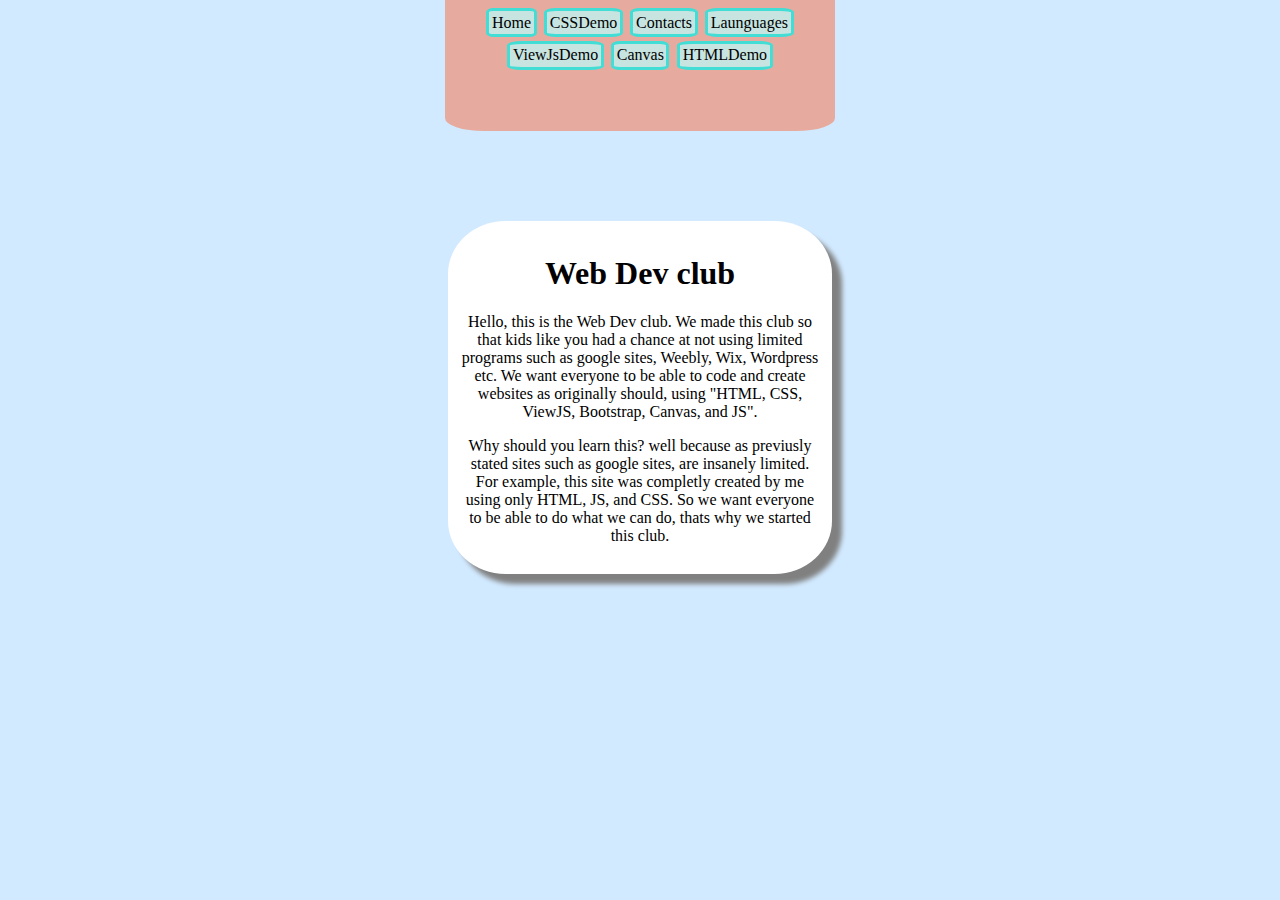
<file: index.html>
<!DOCTYPE html>
<html>
    <head>
        <title>Home</title>
        <link rel="stylesheet" href="style.css">
        <script src="script.js"></script>
        <link rel="icon" href="titleIcon.png">
    </head>
    <body>
        <div class="container">
            <div id="leftsidebar">
            </div>
            <div class="buttons">
                <a class="button" class="current" href="index.html">Home</a>
                <a class="button" href="CSSDemo.html">CSSDemo</a>
                <a class="button" href="contacts.html">Contacts</a>
                <a class="button" href="launguages.html">Launguages</a>
                <a class="button" href="viewjsdemo.html">ViewJsDemo</a>
                <a class="button" href="canvas.html">Canvas</a>
                <a class="button" href="HTMLDemo.html">HTMLDemo</a>
            </div>
            <div id="rightsidebar">
            </div>
        </div>
        <br>
        <br>
        <br>
        <br>
        <br>
        <div class="textScreen">
            <h1>
                Web Dev club
            </h1>
            <p>
                Hello, this is the Web Dev club. We made this club so that kids like you had a chance at not using 
                limited programs such as google sites, Weebly, Wix, Wordpress etc. We want everyone to be able to
                code and create websites as originally should, using "HTML, CSS, ViewJS, Bootstrap, Canvas, and JS".
            </p>
            <p>
                Why should you learn this? well because as previusly stated sites such as google sites, are insanely
                limited. For example, this site was completly created by me using only HTML, JS, and CSS. So we want everyone
                to be able to do what we can do, thats why we started this club.
            </p>
        </div>
    </body>
</html>
</file>
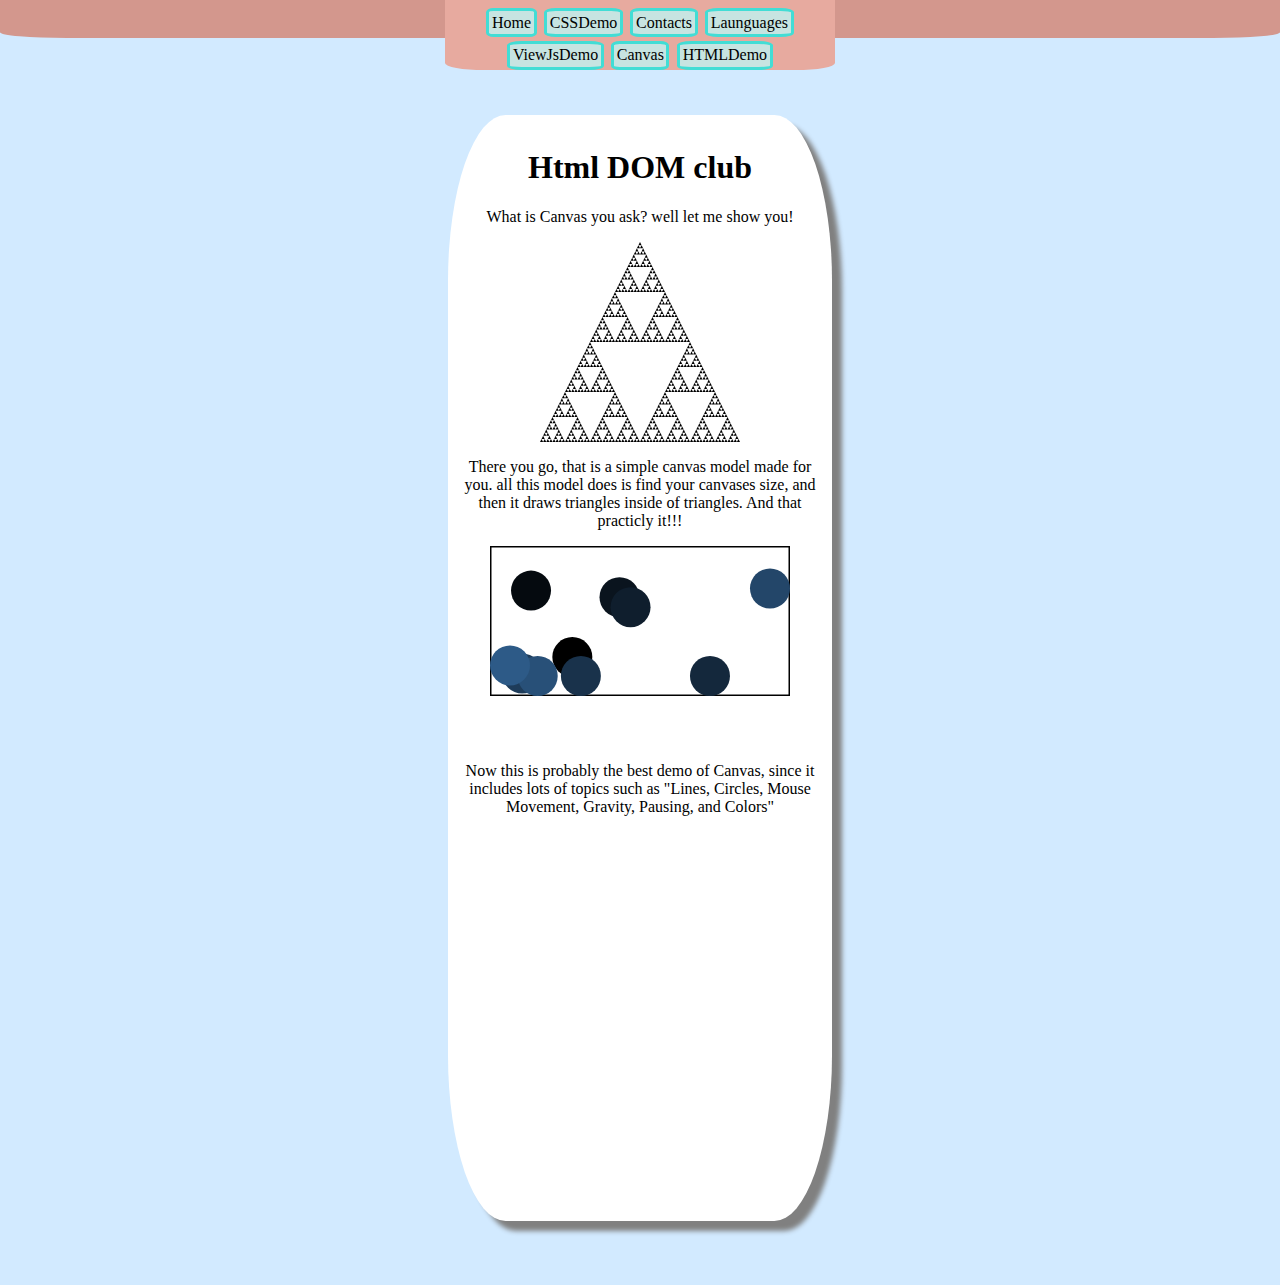
<file: canvas.html>
<html>
    <head>
        <title>Canvas</title>
        <link rel="stylesheet" href="canvasstyle.css">
        <link rel="icon" href="titleIcon.png">
    </head>
    <body>
        <div class="container">
            <div id="leftsidebar">
                <p></p>
            </div>
            <div class="buttons">
                <a class="button" href="index.html">Home</a>
                <a class="button" href="CSSDemo.html">CSSDemo</a>
                <a class="button" href="contacts.html">Contacts</a>
                <a class="button" href="launguages.html">Launguages</a>
                <a class="button" href="viewjsdemo.html">ViewJsDemo</a>
                <a class="button" href="canvas.html" class="current">Canvas</a>
                <a class="button" href="HTMLDemo.html">HTMLDemo</a>
            </div>
            <div id="rightsidebar">
                <p></p>
            </div>
        </div>
        <br>
        <br>
        <br>
        <br>
        <br>
        <div class="textScreen" class="longer">
            <h1>
                Html DOM club
            </h1>
            <p>
                What is Canvas you ask? well let me show you!
            </p>
            <canvas id="testCanvas" width="200" height="200"></canvas>
            <p>
                There you go, that is a simple canvas model made for you. all this model does is find your canvases size, and then it draws triangles inside of triangles. And that practicly it!!!
            </p>
            <iframe width="300" height="200" frameborder="0" scrolling="no" marginheight="0" marginwidth="0" 
            src="canvasdemo.html"></iframe>
            <script src="script.js"></script>
            <p>
                Now this is probably the best demo of Canvas, since it includes lots of topics such as "Lines, Circles, Mouse Movement, Gravity, Pausing, and Colors"
            </p>
        </div>
    </body>
</html>
</file>
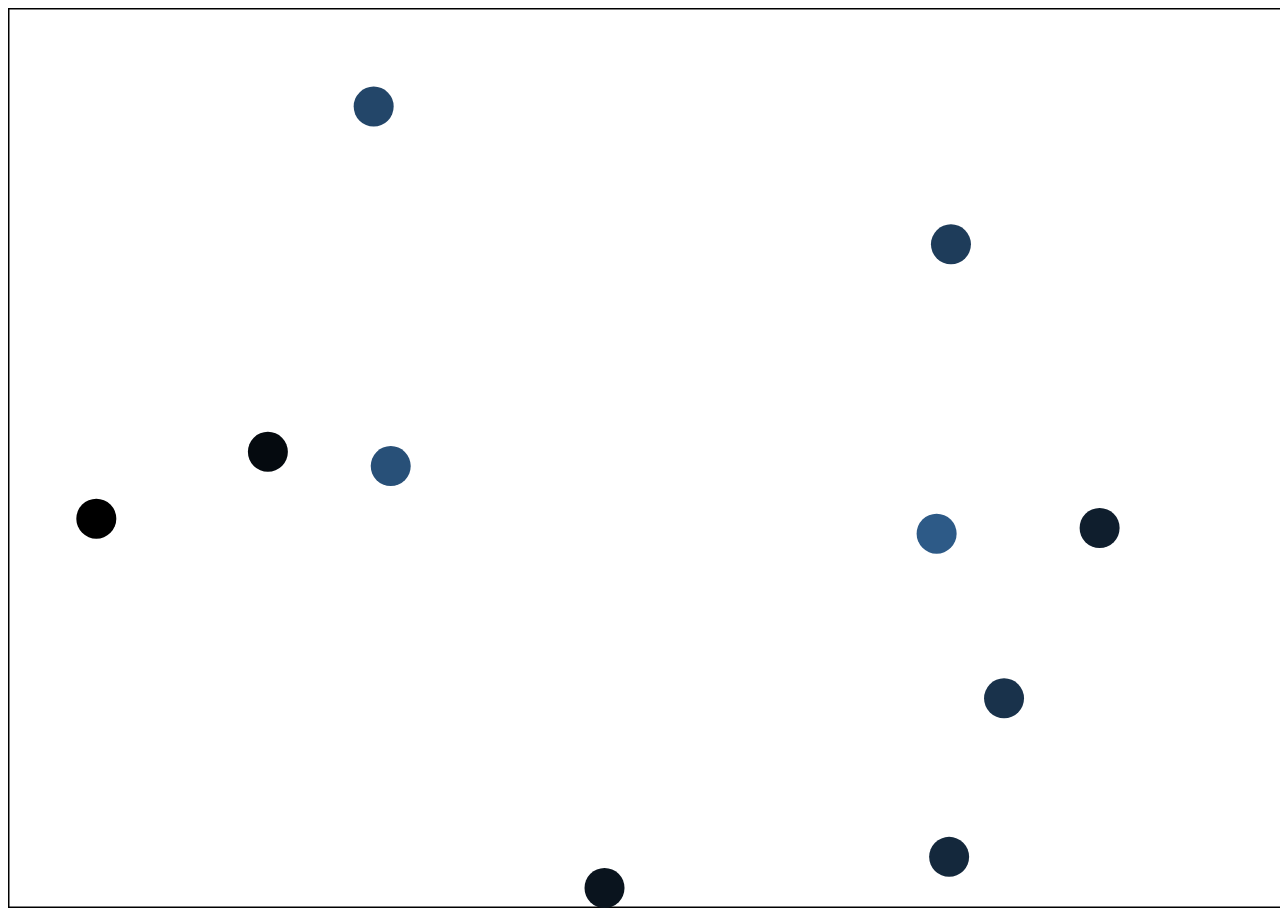
<file: canvasdemo.html>
<html>
    <head>

    </head>
    <body>
        <canvas id="testcanvas"></canvas>
        <script src="script2.js"></script>
        <script src="requestAnimFrame.js"></script>
    </body>
</html>
</file>
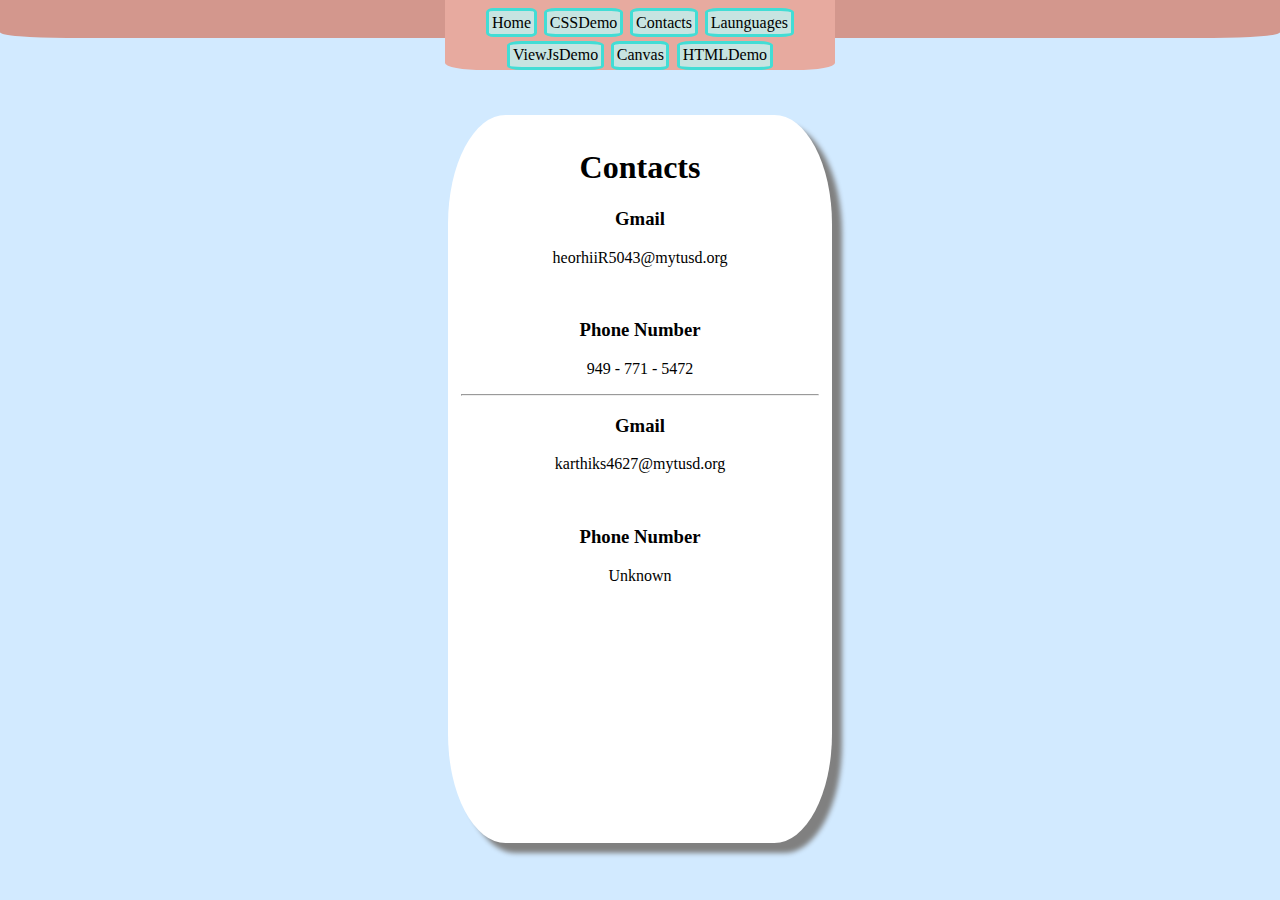
<file: contacts.html>
<html>
    <head>
        <title>Contacts</title>
        <link rel="stylesheet" href="style.css">
        <script src="script.js"></script>
        <link rel="icon" href="titleIcon.png">
    </head>
    <body>
        <div class="container">
            <div id="leftsidebar">
                <p></p>
            </div>
            <div class="buttons">
                <a class="button" href="index.html">Home</a>
                <a class="button" href="CSSDemo.html">CSSDemo</a>
                <a class="button" href="contacts.html" class="current">Contacts</a>
                <a class="button" href="launguages.html">Launguages</a>
                <a class="button" href="viewjsdemo.html">ViewJsDemo</a>
                <a class="button" href="canvas.html">Canvas</a>
                <a class="button" href="HTMLDemo.html">HTMLDemo</a>
            </div>
            <div id="rightsidebar">
                <p></p>
            </div>
        </div>
        <br>
        <br>
        <br>
        <br>
        <br>
        <div class="textScreen2">
            <h1>
                Contacts
            </h1>
            <h3>
                Gmail
            </h3>
            <p>heorhiiR5043@mytusd.org</p>
            <br>
            <h3>Phone Number</h3>
            <p>949 - 771 - 5472</p>
            <hr>
            <h3>Gmail</h3>
            <p>karthiks4627@mytusd.org</p>
            <br>
            <h3>Phone Number</h3>
            <p>Unknown</p>
        </div>
    </body>
</html>
</file>
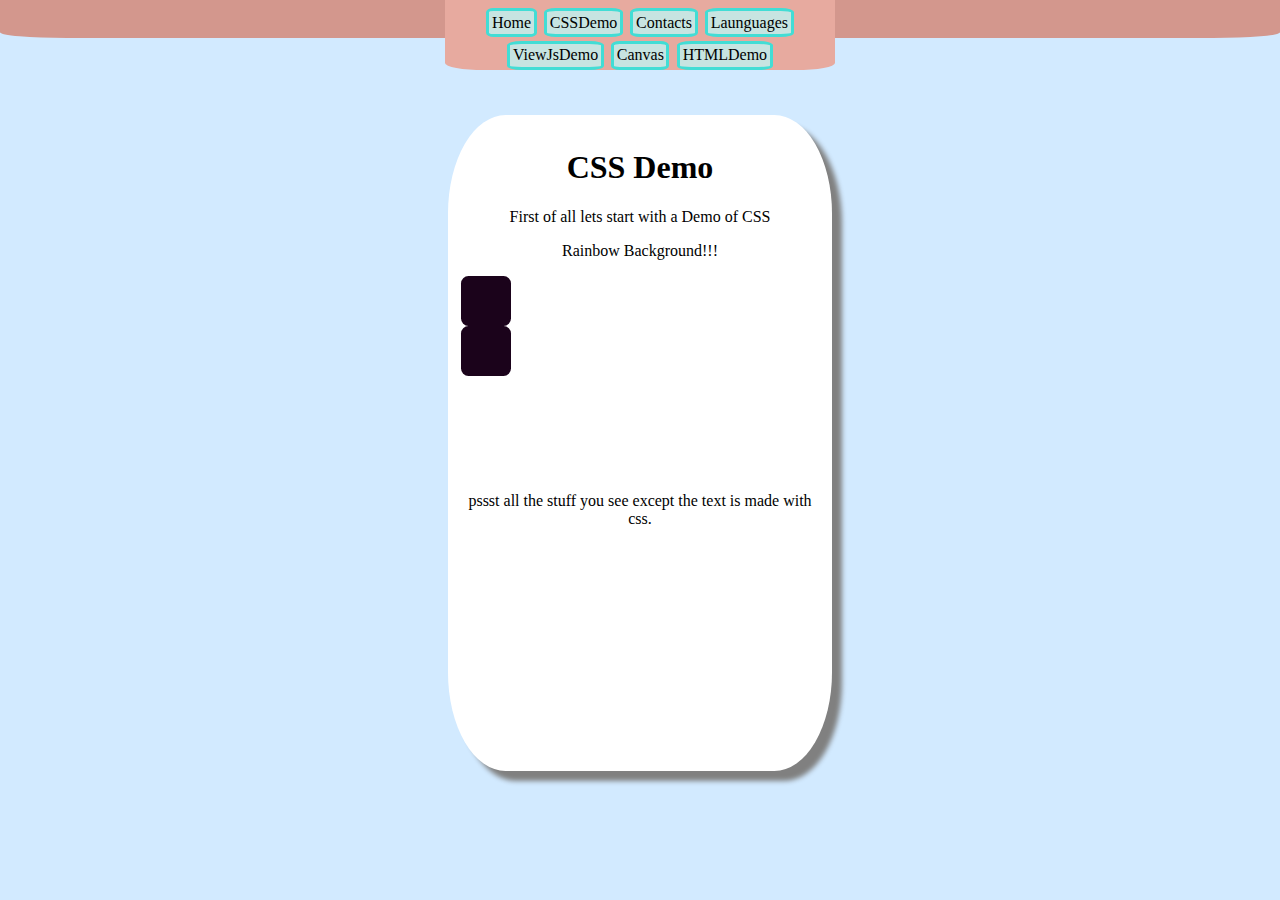
<file: CSSDemo.html>
<html>
    <head>
        <title>Links</title>
        <link rel="stylesheet" href="demosstlye.css">
        <script src="script.js"></script>
        <link rel="icon" href="titleIcon.png">
    </head>
    <body>
        <div class="container">
            <div id="leftsidebar">
                <p></p>
            </div>
            <div class="buttons">
                <a class="button" href="index.html">Home</a>
                <a class="button" href="CSSDemo.html" class="current">CSSDemo</a>
                <a class="button" href="contacts.html">Contacts</a>
                <a class="button" href="launguages.html">Launguages</a>
                <a class="button" href="viewjsdemo.html">ViewJsDemo</a>
                <a class="button" href="canvas.html">Canvas</a>
                <a class="button" href="HTMLDemo.html">HTMLDemo</a>
            </div>
            <div id="rightsidebar">
                <p></p>
            </div>
        </div>
        <br>
        <br>
        <br>
        <br>
        <br>
        <div class="textScreen">
            <h1>
                CSS Demo
            </h1>
            <p>
                First of all lets start with a Demo of CSS
            </p>
            <p class="rbb">
                Rainbow Background!!!
            </p>
            <div class="move"></div>
            <div class="move2"></div>
            <div class="transform"></div>
            <p>pssst all the stuff you see except the text is made with css.</p>
        </div>
    </body>
</html>
</file>
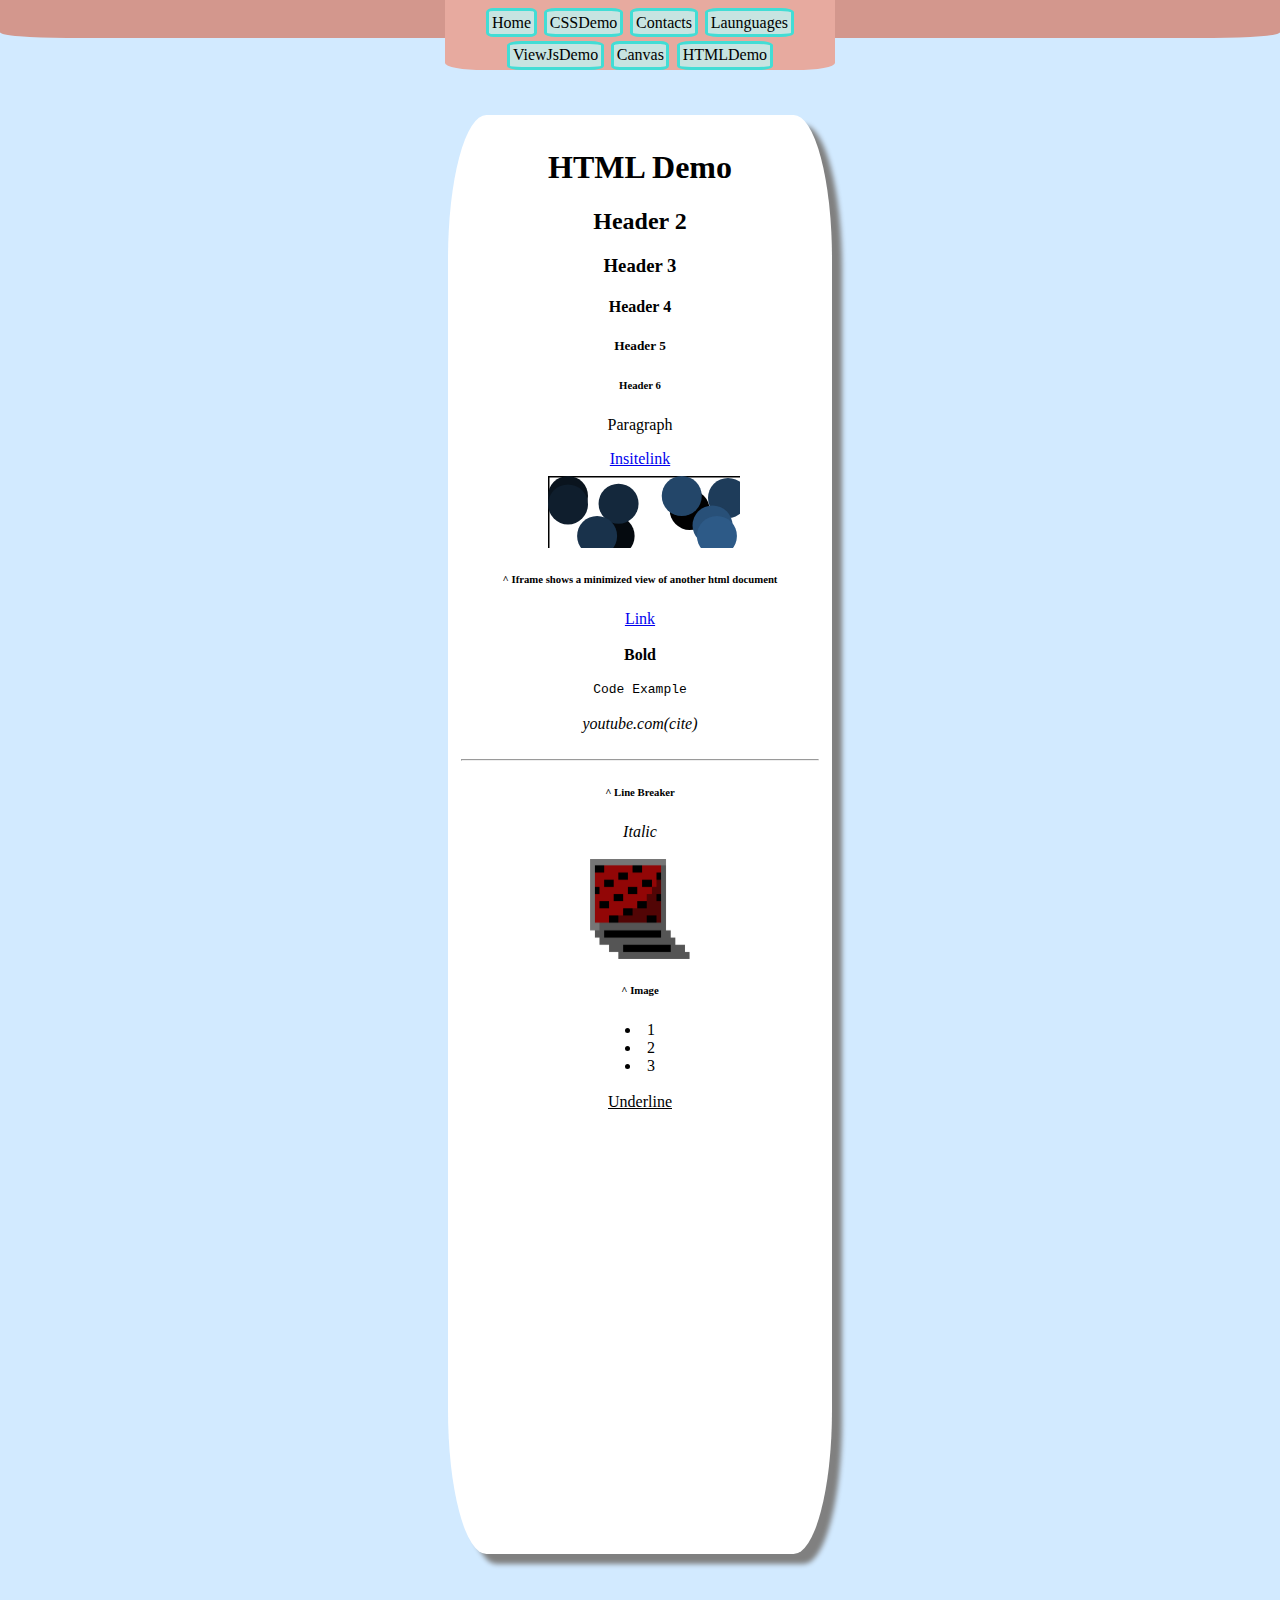
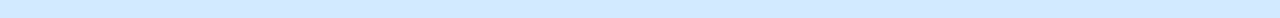
<file: HTMLDemo.html>
<html>
    <head>
        <title>Snippets</title>
        <link rel="stylesheet" href="demosstlye.css">
        <script src="script.js"></script>
        <link rel="icon" href="titleIcon.png">
    </head>
    <body>
        <div class="container">
            <div id="leftsidebar">
                <p></p>
            </div>
            <div class="buttons">
                <a class="button" href="index.html">Home</a>
                <a class="button" href="CSSDemo.html">CSSDemo</a>
                <a class="button" href="contacts.html">Contacts</a>
                <a class="button" href="launguages.html">Launguages</a>
                <a class="button" href="viewjsdemo.html">ViewJsDemo</a>
                <a class="button" href="canvas.html">Canvas</a>
                <a class="button" href="HTMLDemo.html" class="current">HTMLDemo</a>
            </div>
            <div id="rightsidebar">
                <p></p>
            </div>
        </div>
        <br>
        <br>
        <br>
        <br>
        <br>
        <div class="textScreen1">
            <h1>HTML Demo</h1>
            <h2>Header 2</h2>
            <h3>Header 3</h3>
            <h4>Header 4</h4>
            <h5>Header 5</h5>
            <h6>Header 6</h6>
            <p>Paragraph</p>
            <a href="demos.html">Insitelink</a>
            <br>
            <iframe src="canvasdemo.html" frameborder="0" height="80px" width="200px">Iframe</iframe>
            <h6>^ Iframe shows a minimized view of another html document</h6>
            <a href="https://youtube.com">Link</a>
            <br>
            <br>
            <b>Bold</b>
            <br>
            <br>
            <samp>Code Example</samp>
            <br>
            <br>
            <cite>youtube.com(cite)</cite>
            <br>
            <br>
            <hr>
            <h6>^ Line Breaker</h6>
            <i>Italic</i>
            <br>
            <br>
            <img src="titleIcon.png" height="100px" width="100px">
            <h6>^ Image</h6>
            <li>1</li>
            <li>2</li>
            <li>3</li>
            <br>
            <u>Underline</u>
        </div>
    </body>
</html>
</file>
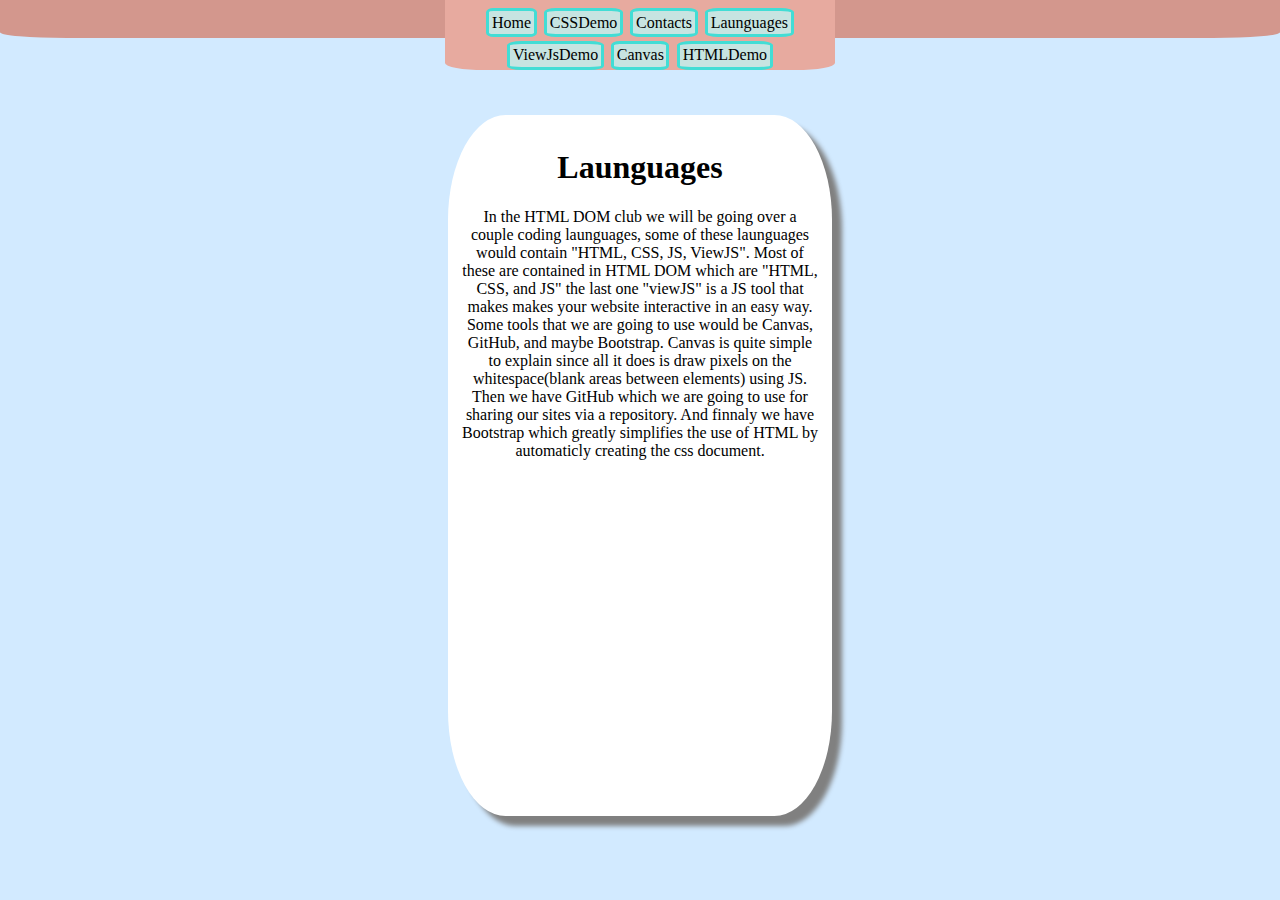
<file: launguages.html>
<html>
    <head>
        <title>Launguages</title>
        <link rel="stylesheet" href="style.css">
        <script src="script.js"></script>
        <link rel="icon" href="titleIcon.png">
    </head>
    <body>
        <div class="container">
            <div id="leftsidebar">
                <p></p>
            </div>
            <div class="buttons">
                <a class="button" href="index.html">Home</a>
                <a class="button" href="CSSDemo.html">CSSDemo</a>
                <a class="button" href="contacts.html">Contacts</a>
                <a class="button" href="launguages.html" class="current">Launguages</a>
                <a class="button" href="viewjsdemo.html">ViewJsDemo</a>
                <a class="button" href="canvas.html">Canvas</a>
                <a class="button" href="HTMLDemo.html">HTMLDemo</a>
            </div>
            <div id="rightsidebar">
                <p></p>
            </div>
        </div>
        <br>
        <br>
        <br>
        <br>
        <br>
        <div class="textScreen">
            <h1>
                Launguages
            </h1>
            <p>
                In the HTML DOM club we will be going over a couple coding launguages, some of these launguages would
                contain "HTML, CSS, JS, ViewJS". Most of these are contained in HTML DOM which are "HTML, CSS, and JS" the last one
                "viewJS" is a JS tool that makes makes your website interactive in an easy way.  
                Some tools that we are going to use would be Canvas, GitHub, and maybe Bootstrap. Canvas is quite simple to explain since
                all it does is draw pixels on the whitespace(blank areas between elements) using JS. Then we have GitHub which 
                we are going to use for sharing our sites via a repository. And finnaly we have Bootstrap which greatly simplifies 
                the use of HTML by automaticly creating the css document.
                
            </p>
        </div>
    </body>
</html>
</file>
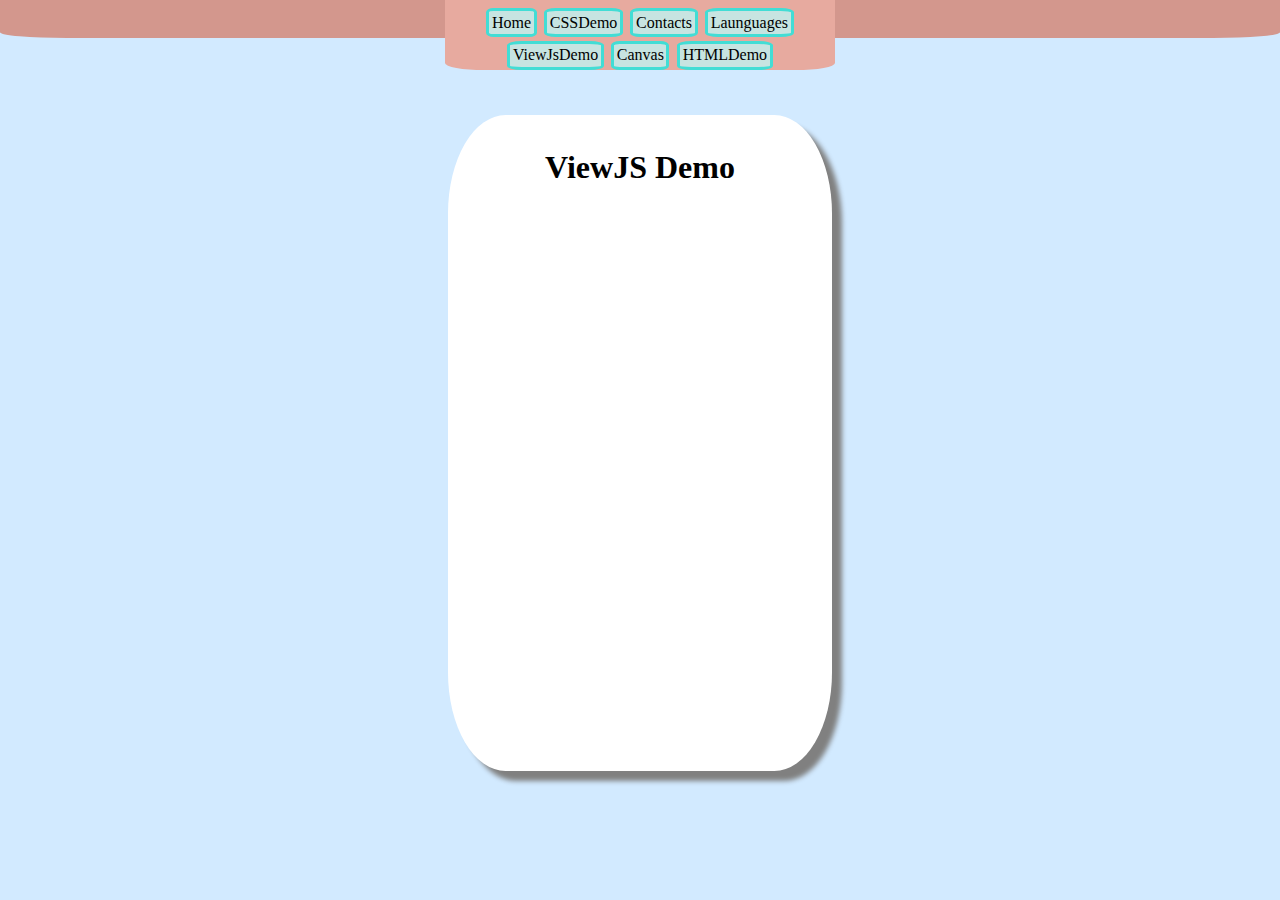
<file: viewjsdemo.html>
<html>
    <head>
        <title>Snippets</title>
        <link rel="stylesheet" href="demosstlye.css">
        <script src="script.js"></script>
        <link rel="icon" href="titleIcon.png">
    </head>
    <body>
        <div class="container">
            <div id="leftsidebar">
                <p></p>
            </div>
            <div class="buttons">
                <a class="button" href="index.html">Home</a>
                <a class="button" href="CSSDemo.html">CSSDemo</a>
                <a class="button" href="contacts.html">Contacts</a>
                <a class="button" href="launguages.html">Launguages</a>
                <a class="button" href="viewjsdemo.html" class="current">ViewJsDemo</a>
                <a class="button" href="canvas.html">Canvas</a>
                <a class="button" href="HTMLDemo.html">HTMLDemo</a>
            </div>
            <div id="rightsidebar">
                <p></p>
            </div>
        </div>
        <br>
        <br>
        <br>
        <br>
        <br>
        <div class="textScreen">
            <h1>
                ViewJS Demo
            </h1>
        </div>
    </body>
</html>
</file>
<file: style.css>
body {
    background-color: rgb(210, 234, 255);
    margin:0 auto;
}

.buttons {
    margin: 0;
    background: rgb(231, 170, 159);
    text-align: center;
    padding:1%;
    border-bottom-left-radius: 10%;
    border-bottom-right-radius: 10%;
    padding-bottom: 4.6%;
    padding-top:0.5%;
    height: 20%;
}

.button {
    border-style: solid;
    border-color: rgb(66, 221, 213);
    background: rgb(199, 228, 225);
    padding:0.7%;
    margin:0.5%;
    margin-top:0.5%;
    text-decoration: none;
    color:black;
    display: inline-table;
    border-bottom-left-radius: 15%;
    border-top-left-radius: 15%;
    border-bottom-right-radius: 15%;
    border-top-right-radius: 15%;
}

a:hover {
    border-color: rgb(4, 77, 58);
}

.current {
    border-color:rgb(4, 77, 58) !important; 
}

#leftsidebar {
    background-color: rgb(211, 151, 141);
    width: 50%;
    float: left;
    height: 150%;
    border-bottom-left-radius: 15%;
}

#rightsidebar {
    background-color: rgb(211, 151, 141);
    width: 50%;
    float: right;
    text-align: right;
    margin:0;
    height: 150%;
    border-bottom-right-radius: 15%;
}

.container {
    text-align:center;
    display:flex;
    height: 2.8%;
    justify-content: space-between;
}

.textScreen {
    float:inherit;
    background-color: white;
    text-align: center;
    margin-right: 35%;
    margin-left: 35%;
    height: 75%;
    border-bottom-left-radius: 15%;
    border-top-left-radius: 15%;
    border-bottom-right-radius: 15%;
    border-top-right-radius: 15%;
    padding:1%;
    box-shadow: 10px 10px 5px grey;
}

.textScreen2 {
    float:inherit;
    background-color: white;
    text-align: center;
    margin-right: 35%;
    margin-left: 35%;
    height: 78%;
    border-bottom-left-radius: 15%;
    border-top-left-radius: 15%;
    border-bottom-right-radius: 15%;
    border-top-right-radius: 15%;
    padding:1%;
    box-shadow: 10px 10px 5px grey;
    margin-bottom: 4%;
}

h1,p {
    font-family:'Comic Sans MS', 'Comic Sans', cursive;
}

@keyframes rbb {
    14% {background-color: red;}
    28% {background-color: orange;}
    42% {background-color: yellow;}
    57% {background-color: green;}
    71% {background-color: blue;}
    85% {background-color: indigo;}
    100% {background-color: violet;}
}

@keyframes move {
    0% {left: 0px;}
    50% {left: 87%;}
    100% {left: 0px;}
}

@keyframes transform {
    0% {
        transform: scale(0.3);
        background-color: red;
        border-radius: 60%;
    }
    50% {
        transform: scale(0.7);
        background-color: orange;
        border-radius: 30%;
    }
    100% {
        transform:scale(1);
        background-color: yellow;
        border-radius: 10%;
    }
}

@keyframes middle {
    from {left:0 px;}
    to {left:50%;}
}

.rbb {
    animation-duration:15s;
    animation-name: rbb;
    animation-iteration-count: infinite;
    animation-timing-function: linear;
}


.move {
    animation-name: move;
    animation-iteration-count: infinite;
    animation-duration: 2s;
    background-color: rgb(27, 3, 27);
    width: 50px;
    height: 50px;
    position: relative;
    animation-timing-function: linear;
    border-radius: 15%;
}

.move2 {
    animation-name: move;
    animation-iteration-count: infinite;
    animation-duration: 2s;
    background-color: rgb(27, 3, 27);
    width: 50px;
    height: 50px;
    position: relative;
    animation-timing-function: ease;
    border-radius: 15%;
}

.transform {
    animation-name: transform;
    animation-duration: 2s;
    animation-iteration-count: infinite;
    animation-timing-function: linear;
    width:100px;
    height:100px;
    text-align: center;
    position: relative;
    animation-direction: alternate;
    margin-left: 37%;
    margin-right: 37%;
}
</file>
<file: canvasstyle.css>
body {
    background-color: rgb(210, 234, 255);
    margin:0 auto;
}

.buttons {
    margin: 0;
    background: rgb(231, 170, 159);
    text-align: center;
    padding:1%;
    border-bottom-left-radius: 10%;
    border-bottom-right-radius: 10%;
    padding-bottom: 4.6%;
    padding-top:0.5%;
    height: 20%;
}

.button {
    border-style: solid;
    border-color: rgb(66, 221, 213);
    background: rgb(199, 228, 225);
    padding:0.7%;
    margin:0.5%;
    margin-top:0.5%;
    text-decoration: none;
    color:black;
    display: inline-table;
    border-bottom-left-radius: 15%;
    border-top-left-radius: 15%;
    border-bottom-right-radius: 15%;
    border-top-right-radius: 15%;
}

a:hover {
    border-color: rgb(4, 77, 58);
}

.current {
    border-color:rgb(4, 77, 58) !important; 
}

#leftsidebar {
    background-color: rgb(211, 151, 141);
    width: 50%;
    float: left;
    height: 150%;
    border-bottom-left-radius: 15%;
}

#rightsidebar {
    background-color: rgb(211, 151, 141);
    width: 50%;
    float: right;
    text-align: right;
    margin:0;
    height: 150%;
    border-bottom-right-radius: 15%;
}

.container {
    text-align:center;
    display:flex;
    height: 2.8%;
    justify-content: space-between;
}

.textScreen {
    float:inherit;
    background-color: white;
    text-align: center;
    margin-right: 35%;
    margin-left: 35%;
    height: 120%;
    border-bottom-left-radius: 15%;
    border-top-left-radius: 15%;
    border-bottom-right-radius: 15%;
    border-top-right-radius: 15%;
    padding:1%;
    box-shadow: 10px 10px 5px grey;
    margin-bottom: 5%;
}

h1,p {
    font-family:'Comic Sans MS', 'Comic Sans', cursive;
}
</file>
<file: demosstlye.css>
body {
    background-color: rgb(210, 234, 255);
    margin:0 auto;
}

.buttons {
    margin: 0;
    background: rgb(231, 170, 159);
    text-align: center;
    padding:1%;
    border-bottom-left-radius: 10%;
    border-bottom-right-radius: 10%;
    padding-bottom: 4.6%;
    padding-top:0.5%;
    height: 20%;
}

.button {
    border-style: solid;
    border-color: rgb(66, 221, 213);
    background: rgb(199, 228, 225);
    padding:0.7%;
    margin:0.5%;
    margin-top:0.5%;
    text-decoration: none;
    color:black;
    display: inline-table;
    border-bottom-left-radius: 15%;
    border-top-left-radius: 15%;
    border-bottom-right-radius: 15%;
    border-top-right-radius: 15%;
}

a:hover {
    border-color: rgb(4, 77, 58);
}

.current {
    border-color:rgb(4, 77, 58) !important; 
}

#leftsidebar {
    background-color: rgb(211, 151, 141);
    width: 50%;
    float: left;
    height: 150%;
    border-bottom-left-radius: 15%;
}

#rightsidebar {
    background-color: rgb(211, 151, 141);
    width: 50%;
    float: right;
    text-align: right;
    margin:0;
    height: 150%;
    border-bottom-right-radius: 15%;
}

.container {
    text-align:center;
    display:flex;
    height: 2.8%;
    justify-content: space-between;
}

.textScreen {
    float:inherit;
    background-color: white;
    text-align: center;
    margin-right: 35%;
    margin-left: 35%;
    height: 70%;
    border-bottom-left-radius: 15%;
    border-top-left-radius: 15%;
    border-bottom-right-radius: 15%;
    border-top-right-radius: 15%;
    padding:1%;
    box-shadow: 10px 10px 5px grey;
    margin-bottom: 5%;
}

.textScreen1 {
    float:inherit;
    background-color: white;
    text-align: center;
    margin-right: 35%;
    margin-left: 35%;
    height: 157%;
    border-radius: 10%;
    padding:1%;
    box-shadow: 10px 10px 5px grey;
    margin-bottom: 5%;
}


h1,p {
    font-family:'Comic Sans MS', 'Comic Sans', cursive;
}

@keyframes rbb {
    14% {background-color: red;}
    28% {background-color: orange;}
    42% {background-color: yellow;}
    57% {background-color: green;}
    71% {background-color: blue;}
    85% {background-color: indigo;}
    100% {background-color: violet;}
}

@keyframes move {
    0% {left: 0px;}
    50% {left: 87%;}
    100% {left: 0px;}
}

@keyframes transform {
    0% {
        transform: scale(0.3);
        background-color: red;
        border-radius: 60%;
    }
    50% {
        transform: scale(0.7);
        background-color: orange;
        border-radius: 30%;
    }
    100% {
        transform:scale(1);
        background-color: yellow;
        border-radius: 10%;
    }
}

@keyframes middle {
    from {left:0 px;}
    to {left:50%;}
}

.rbb {
    animation-duration:15s;
    animation-name: rbb;
    animation-iteration-count: infinite;
    animation-timing-function: linear;
    border-radius: 10%;
}


.move {
    animation-name: move;
    animation-iteration-count: infinite;
    animation-duration: 2s;
    background-color: rgb(27, 3, 27);
    width: 50px;
    height: 50px;
    position: relative;
    animation-timing-function: linear;
    border-radius: 15%;
}

.move2 {
    animation-name: move;
    animation-iteration-count: infinite;
    animation-duration: 2s;
    background-color: rgb(27, 3, 27);
    width: 50px;
    height: 50px;
    position: relative;
    animation-timing-function: ease;
    border-radius: 15%;
}

.transform {
    animation-name: transform;
    animation-duration: 2s;
    animation-iteration-count: infinite;
    animation-timing-function: linear;
    width:100px;
    height:100px;
    text-align: center;
    position: relative;
    animation-direction: alternate;
    margin-left: 37%;
    margin-right: 37%;
}
</file>
